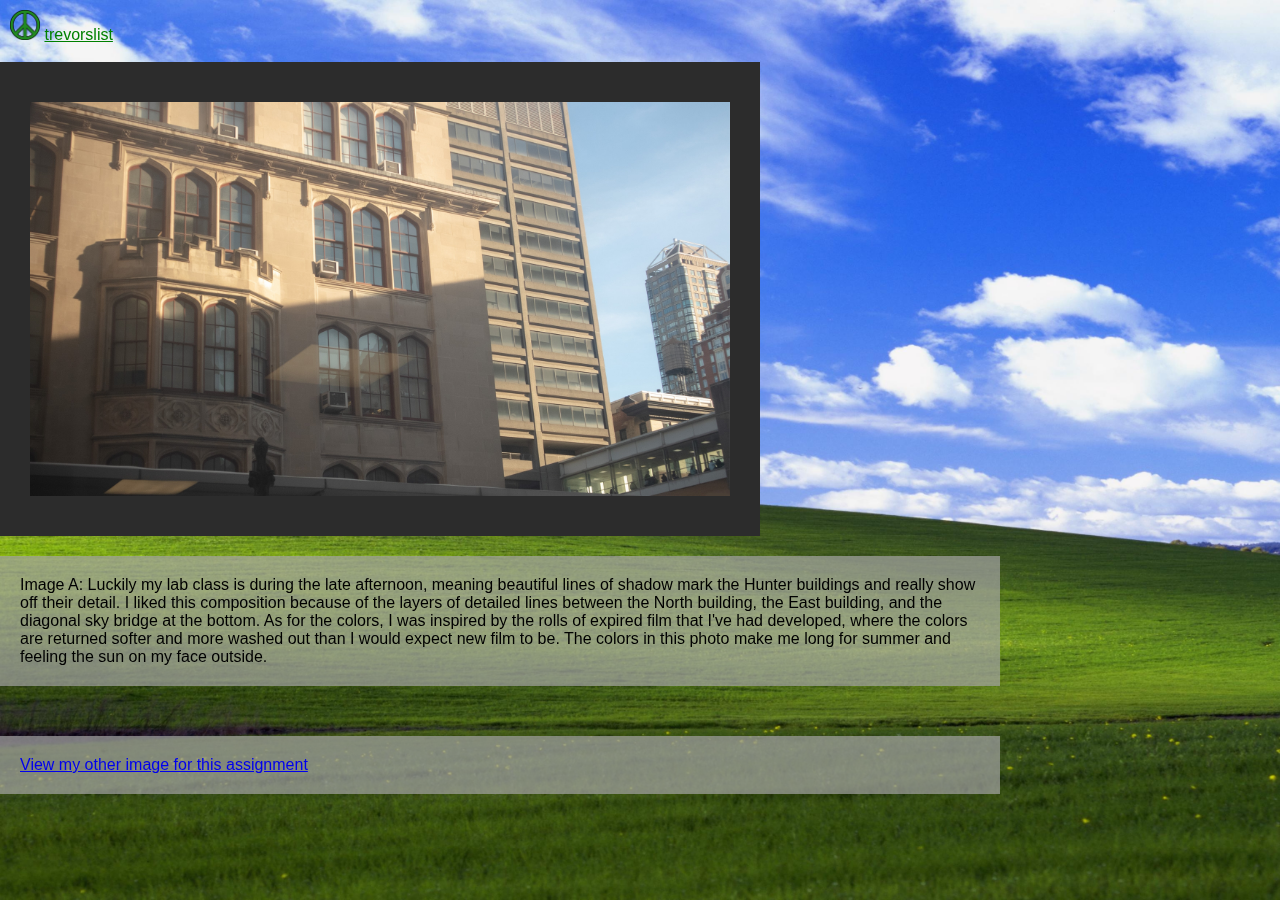
<file: homework2.html>
<!DOCTYPE html>
<html lang="en">
<head>
    <meta charset="UTF-8">
    <meta name="viewport" content="width=device-width, initial-scale=1.0">
    <title>Homework 2</title>
    <link rel="stylesheet" href="styles.css">
</head>
<body>
    <div id= "background"></div>
    <img class="peace" src="img/peace.png" width="30" height="30"> <a href="index.html" style="color: green"> trevorslist</a> <br/> <br/>
    <img src="img/hwtwoc.jpg" width="700" height="394">
    <p>Image A: Luckily my lab class is during the late afternoon, meaning beautiful lines of shadow mark the Hunter buildings and really show off their detail.
        I liked this composition because of the layers of detailed lines between the North building, the East building, and the diagonal sky bridge at the bottom. As for the colors,
        I was inspired by the rolls of expired film that I've had developed, where the colors are returned softer and more washed out than I would expect new film to be. The colors in this photo
        make me long for summer and feeling the sun on my face outside. 
    </p>
    <br/>
    <p><a href="homework2image2.html">View my other image for this assignment</a></p>
</body>
</html>
</file>
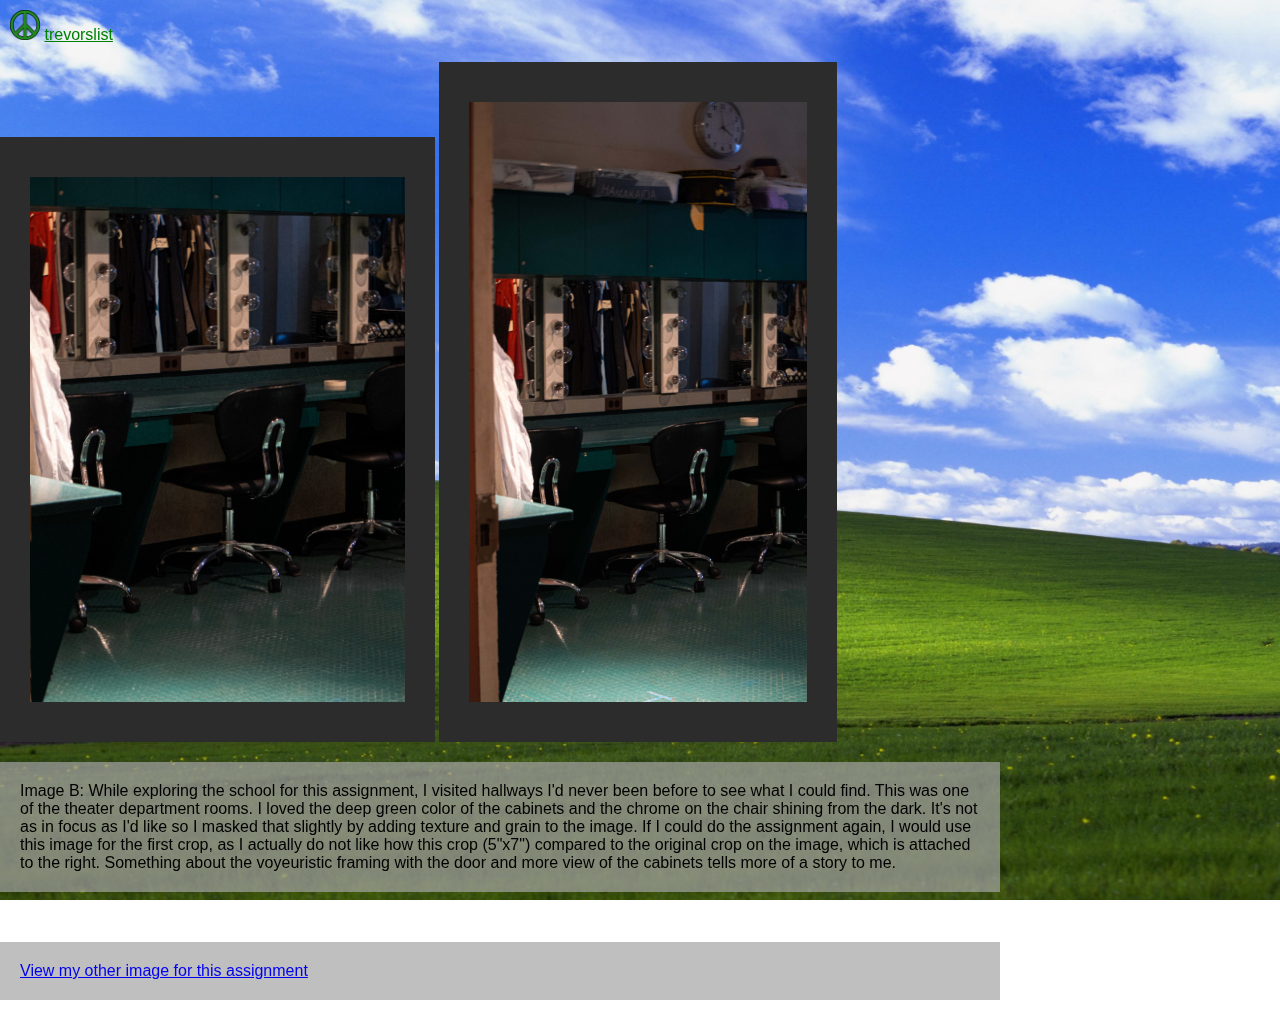
<file: homework2image2.html>
<!DOCTYPE html>
<html lang="en">
<head>
    <meta charset="UTF-8">
    <meta name="viewport" content="width=device-width, initial-scale=1.0">
    <title>Homework 2</title>
    <link rel="stylesheet" href="styles.css">
</head>
<body>
    <div id= "background"></div>
     <img class="peace" src="img/peace.png" width="30" height="30"> <a href="index.html" style="color: green"> trevorslist</a> <br/> <br/>
    <img src="img/hwimg2c.jpg" width="375" height="525">
    <img src="img/hwimg2altc.jpg" width="338" height="600">
    <p>Image B: While exploring the school for this assignment, I visited hallways I'd never been before to see what I could find. This was one of the theater department rooms. 
        I loved the deep green color of the cabinets and the chrome on the chair shining from the dark. It's not as in focus as I'd like so I masked that slightly by adding texture 
        and grain to the image. If I could do the assignment again, I would use this image for the first crop, as I actually do not like how this crop (5"x7") compared to the original
        crop on the image, which is attached to the right. Something about the voyeuristic framing with the door and more view of the cabinets tells more of a story to me. 
    </p>
    <br/>
    <p><a href="homework2.html">View my other image for this assignment</a></p>
</body>
</html>
</file>
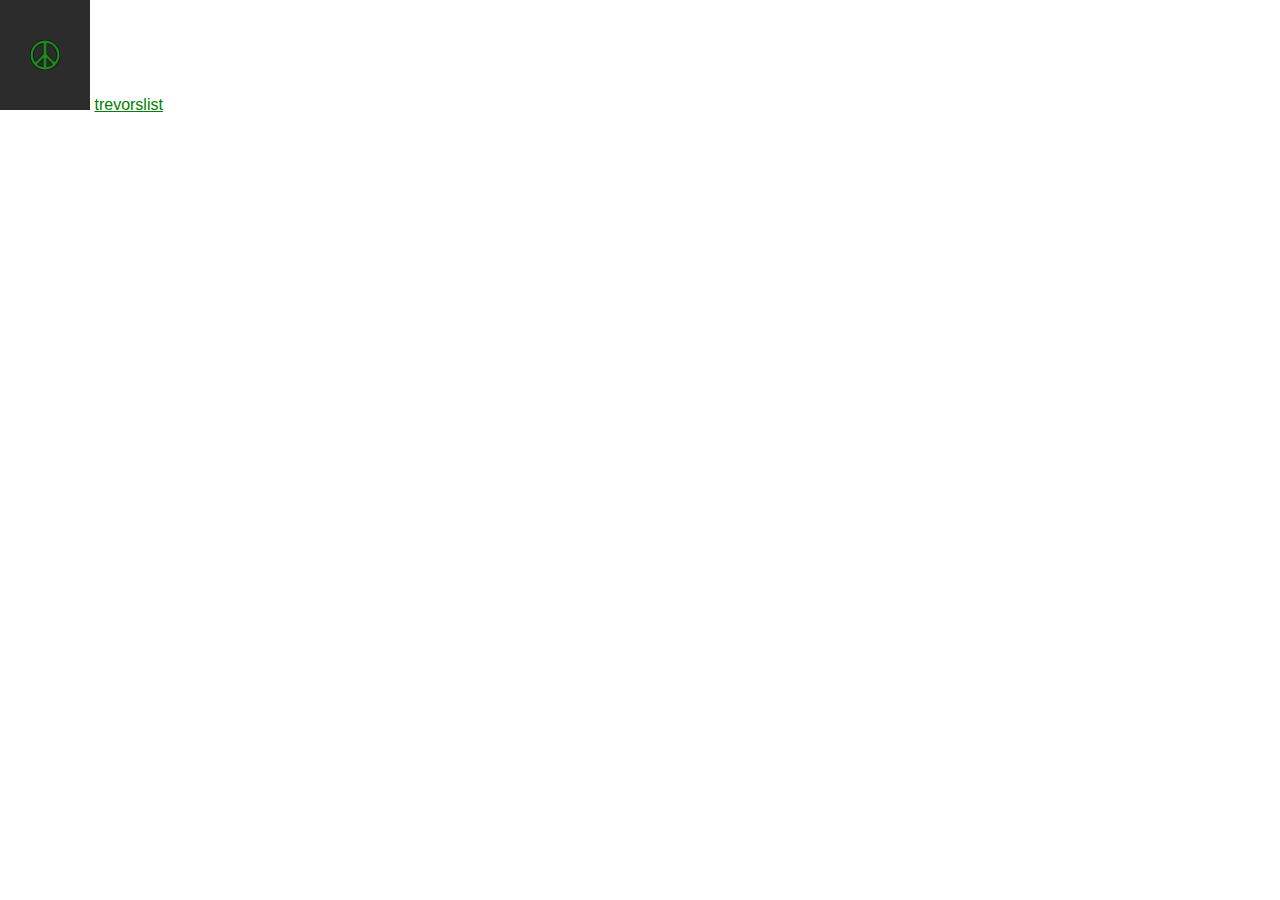
<file: homework3.html>
<!DOCTYPE html>
<html lang="en">
<head>
    <meta charset="UTF-8">
    <meta name="viewport" content="width=device-width, initial-scale=1.0">
    <title>Homework 3</title>
    <link rel="stylesheet" href="styles.css">
</head>
<body>
    <img src="img/peace.png" width="30" height="30"> <a href="index.html" style="color: green"> trevorslist</a> <br/> <br/>
    
</body>
</html>
</file>
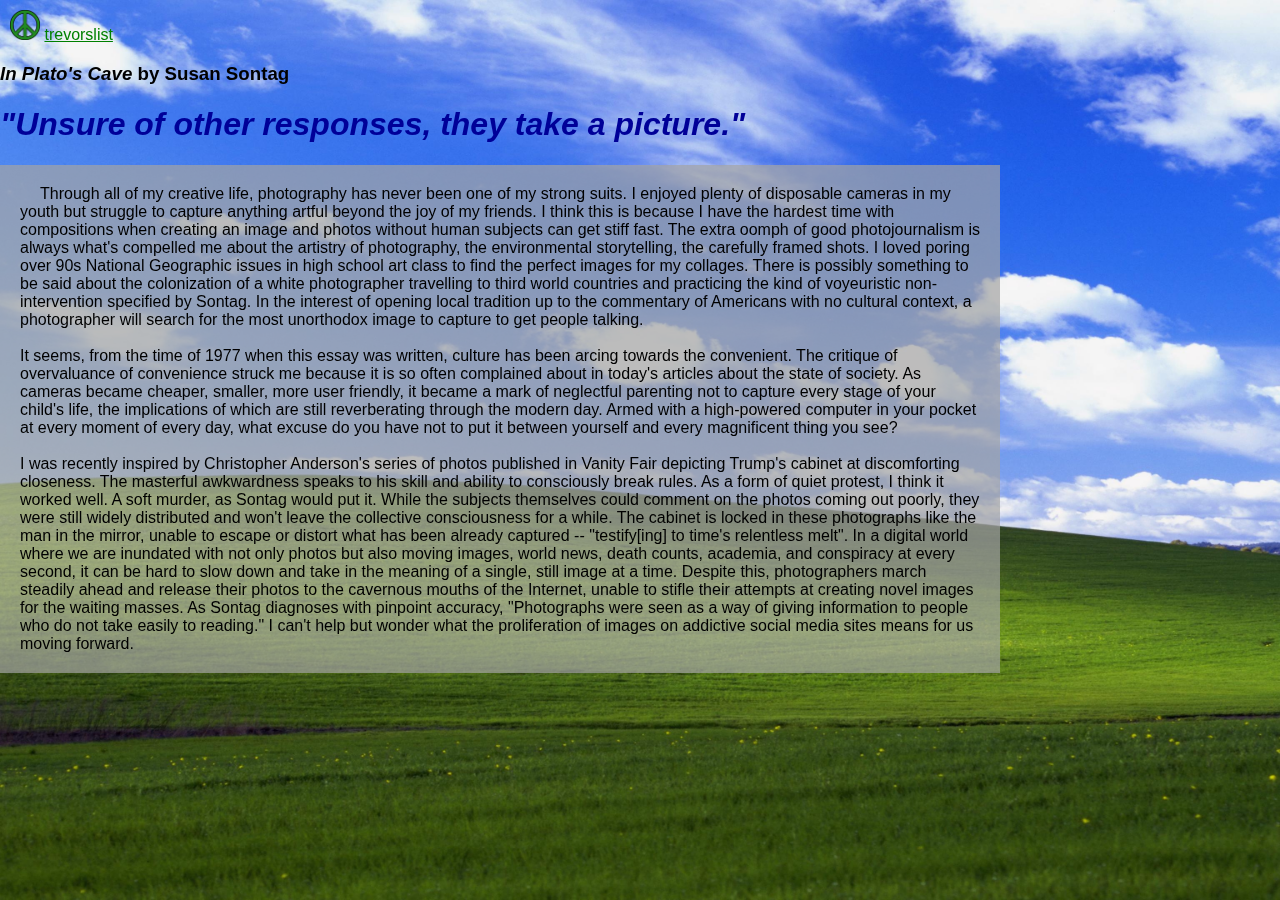
<file: reading1.html>
<!DOCTYPE html>
<html lang="en">
<head>
    <meta charset="UTF-8">
    <meta name="viewport" content="width=device-width, initial-scale=1.0">
    <title>Reading 1 </title>
    <link rel="stylesheet" href="styles.css">
</head>
<body>
    <div id= "background"></div>
    <img class="peace" src="img/peace.png" width="30" height="30"> <a href="index.html" style="color: green"> trevorslist</a>
    <h3><em>In Plato's Cave</em>
    <a href="https://openlab.citytech.cuny.edu/chengphotoarth1100f2019/files/2018/02/Susan-Sontag-In-Platos-Cave.pdf" class="nounderline"style="color: black;"> 
    by Susan Sontag</h3>
</a>
    <h1><em>"Unsure of other responses, they take a picture."</em></h1>
    <p class="indent">Through all of my creative life, photography has never been one of my strong suits. I enjoyed plenty of disposable cameras 
        in my youth but struggle to capture anything artful beyond the joy of my friends. I think this is because I have the hardest time with compositions when creating an image and photos without human subjects can get stiff 
        fast. The extra oomph of good photojournalism is always what's compelled me about the artistry of photography, the environmental storytelling, the carefully framed shots. I loved poring over 90s National Geographic issues in high school art class
        to find the perfect images for my collages. There is possibly something to be said about the colonization of a white photographer travelling to third world countries and practicing the kind of voyeuristic non-intervention
        specified by Sontag. In the interest of opening local tradition up to the commentary of Americans with no cultural context, a photographer will search for the most unorthodox image to capture to get people talking. 
        <br/> <br/> It seems, from the time of 1977 when this essay was written, culture has been arcing towards the convenient. The critique of overvaluance of convenience struck me because it is so often complained about in today's articles about the state of
        society. As cameras became cheaper, smaller, more user friendly, it became a mark of neglectful parenting not to capture every stage of your child's life, the implications of which are still reverberating through the modern day. 
        Armed with a high-powered computer in your pocket at every moment of every day, what excuse do you have not to put it between yourself and every magnificent thing you see? 
        
        <br/> <br/> I was recently inspired by Christopher Anderson's series of photos published in Vanity Fair
        depicting Trump's cabinet at discomforting closeness. The masterful awkwardness speaks to his skill and ability to consciously break rules. As a form of quiet protest, I think it worked well. A soft murder, as Sontag would put
        it. While the subjects themselves could comment on the photos coming out poorly, they were still widely distributed and won't leave the collective consciousness for a while. The cabinet is locked in these photographs like the man in the mirror, unable to escape 
        or distort what has been already captured -- "testify[ing] to time's relentless melt". In a digital world where we are inundated with not only photos but also moving images, world news, death counts, academia, and conspiracy at every second, it can be hard to 
        slow down and take in the meaning of a single, still image at a time. Despite this, photographers march steadily ahead and release their photos to the cavernous mouths of the Internet, unable to stifle their attempts at creating novel images for the waiting masses.
        As Sontag diagnoses with pinpoint accuracy, "Photographs were seen as a way of giving information to people who do not take easily to reading." I can't help but wonder what the proliferation of images on addictive social media sites means for us moving forward.
    </p>
</body>
</html>
</file>
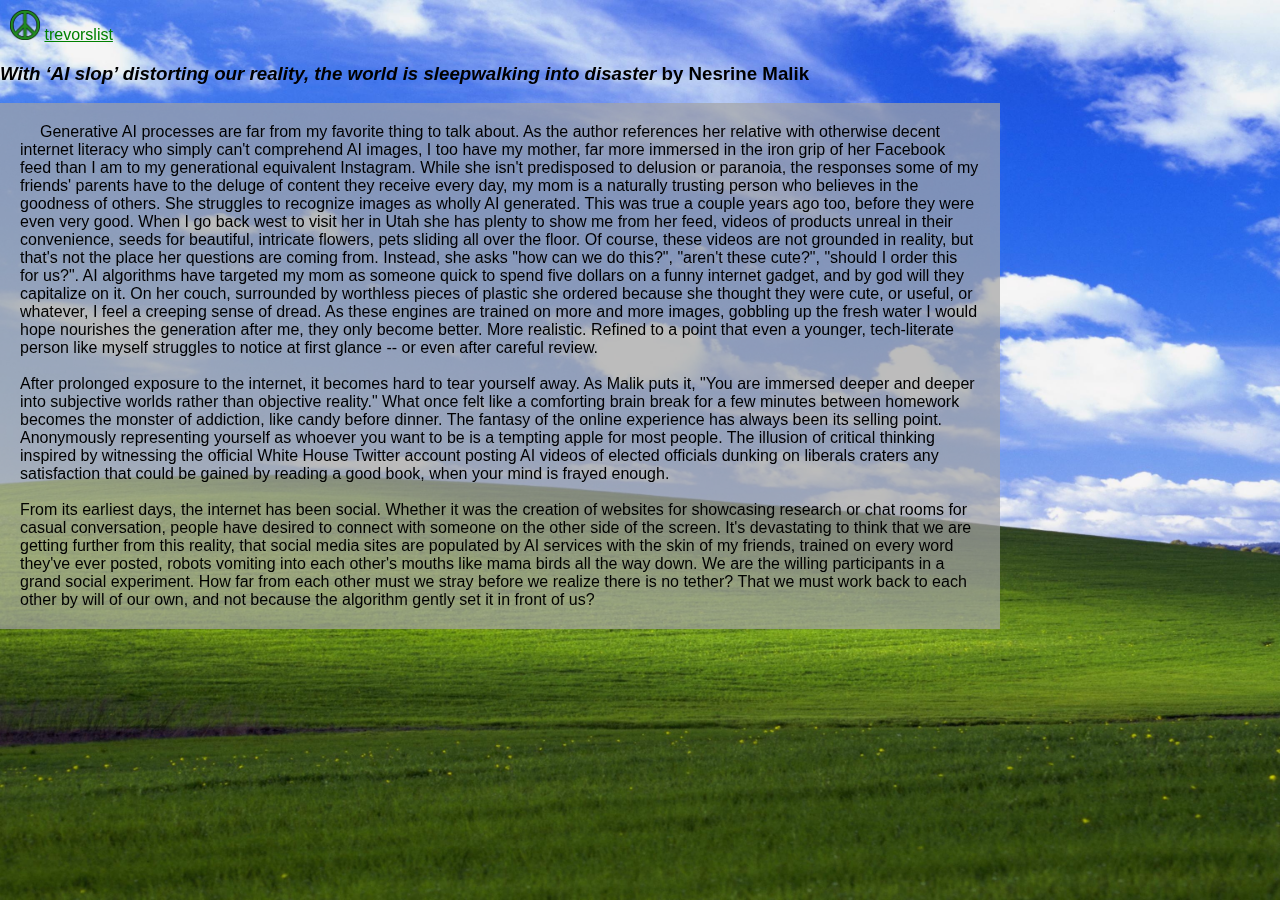
<file: reading2.html>
<!DOCTYPE html>
<html lang="en">
<head>
    <meta charset="UTF-8">
    <meta name="viewport" content="width=device-width, initial-scale=1.0">
    <title>Reading 2</title>
    <link rel="stylesheet" href="styles.css">
</head>
<body>
    <div id= "background"></div>
    <img class="peace" src="img/peace.png" width="30" height="30"> <a href="index.html" style="color: green"> trevorslist</a>
    <h3><em>With ‘AI slop’ distorting our reality, the world is sleepwalking into disaster</em>
    <a href="https://human-synthesis.ghost.io/2025/04/21/with-ai-slop-distorting-our-reality-the-world-is-sleepwalking-into-disaster/" class="nounderline"style="color: black;"> 
    by Nesrine Malik</h3>
</a>
    <p class="indent"> Generative AI processes are far from my favorite thing to talk about. As the author references her relative with otherwise decent internet literacy who simply can't comprehend AI images,
        I too have my mother, far more immersed in the iron grip of her Facebook feed than I am to my generational equivalent Instagram. While she isn't predisposed to delusion or paranoia, the
        responses some of my friends' parents have to the deluge of content they receive every day, my mom is a naturally trusting person who believes in the goodness of others. She struggles to
        recognize images as wholly AI generated. This was true a couple years ago too, before they were even very good. When I go back west to visit her in Utah she has plenty to show me from
        her feed, videos of products unreal in their convenience, seeds for beautiful, intricate flowers, pets sliding all over the floor. Of course, these videos are not grounded in reality, but 
        that's not the place her questions are coming from. Instead, she asks "how can we do this?", "aren't these cute?", "should I order this for us?". AI algorithms have targeted my mom as someone quick to
        spend five dollars on a funny internet gadget, and by god will they capitalize on it. On her couch, surrounded by worthless pieces of plastic she ordered because she thought they were cute,
        or useful, or whatever, I feel a creeping sense of dread. As these engines are trained on more and more images, gobbling up the fresh water I would hope nourishes the generation after me, 
        they only become better. More realistic. Refined to a point that even a younger, tech-literate person like myself struggles to notice at first glance -- or even after careful review.
        <br/><br/>After prolonged exposure to the internet, it becomes hard to tear yourself away. As Malik puts it, "You are immersed deeper and deeper into subjective worlds rather than objective reality."
        What once felt like a comforting brain break for a few minutes between homework becomes the monster of addiction, like candy before dinner. The fantasy of the online experience has always been its 
        selling point. Anonymously representing yourself as whoever you want to be is a tempting apple for most people. The illusion of critical thinking inspired by witnessing the official White House
        Twitter account posting AI videos of elected officials dunking on liberals craters any satisfaction that could be gained by reading a good book, when your mind is frayed enough.
        <br/><br/>
        From its earliest days, the internet has been social. Whether it was the creation of websites for showcasing research or chat rooms for casual conversation, people have desired to connect with 
        someone on the other side of the screen. It's devastating to think that we are getting further from this reality, that social media sites are populated by AI services with the skin of my friends, 
        trained on every word they've ever posted, robots vomiting into each other's mouths like mama birds all the way down. We are the willing participants in a grand social experiment. How far from each other
        must we stray before we realize there is no tether? That we must work back to each other by will of our own, and not because the algorithm gently set it in front of us?
     </p>
</a>
</body>
</html>
</file>
<file: styles.css>
#background {
    background-image: url(img/bliss2.jpg);
    height: 100vh;
    width: 100%;
    background-size: cover;
    background-position: center center;
    position: fixed;
    top: 0;
    z-index: -1;
}
  body {
    font-family: Arial, sans-serif;
    margin: 0;
}
h2 {
    color: blue;
    background-color: rgba(200,200,200,0.5);
    font-size:18pt;
}
h1 {
    color: rgb(0, 0, 152);
}
p {
    font-size: 12pt;
    background-color: rgba(164,164,164,0.7);
    padding: 20px;
    width: 75%;
    justify-content: center;
}
li {
    font-size: 12pt;
}
img {
    background-color: rgb(44, 44, 44);
    padding-top: 40px;
    padding-right: 30px;
    padding-bottom: 40px;
    padding-left: 30px;
}
.container {
  display: flex;
}
.container div {
  background-color: #f1f1f1;
  margin: 10px;
  padding: 20px;
  font-size: 30px;
}
.nounderline {
    text-decoration: none;
}
.peace {
    padding-top: 10px;
    padding-right: 0px;
    padding-bottom: 0px;
    padding-left: 10px;
    background-color: rgba(0,0,0,0)
}
.indent {
    text-indent: 20px
}
</file>
